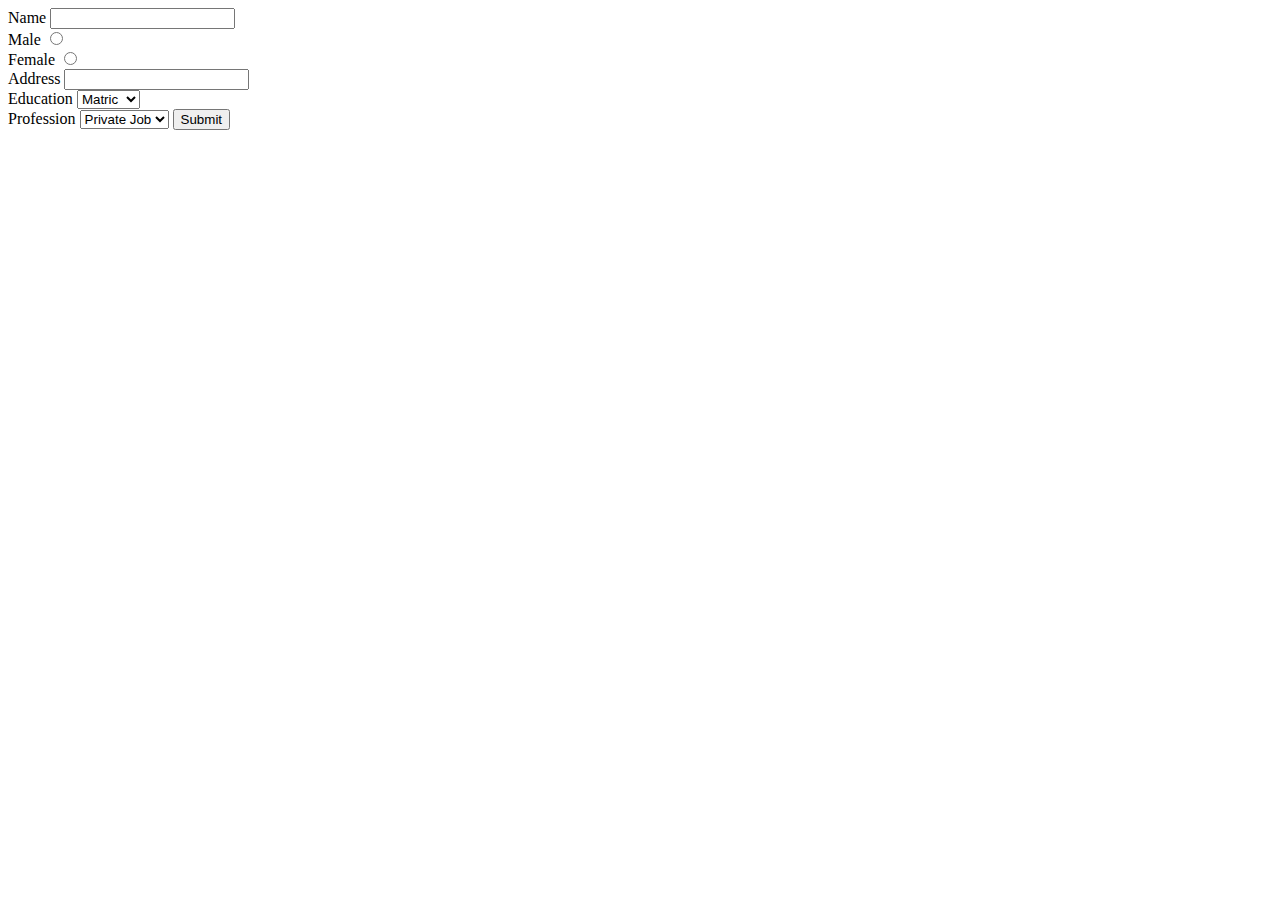
<file: obj1/index.html>
<!DOCTYPE html>
<html lang="en">
<head>
    <meta charset="UTF-8">
    <meta http-equiv="X-UA-Compatible" content="IE=edge">
    <meta name="viewport" content="width=device-width, initial-scale=1.0">
    <script src="./app.js"></script>
    <title>Document</title>
</head>
<body>

    <label for="myname">Name</label>
    <input type="text" id="myname"> <br>
    
    <label for="male">Male</label>
    <input type="radio" id = "male" value="male"> <br>
    
    <label for="female">Female</label>
    <input type="radio" id = "female" value="female"> <br>

    <label for="add">Address</label>
    <input type="text" id="add"> <br>

    <label for="edu">Education</label>
    <select name="edu" id="edu">
        <option value="Matric">Matric</option>
        <option value="inter">inter</option>
        <option value="B.Com">B.Com</option>
        </select>
     <br>

    <label for="Pro">Profession</label>
    <select name="Pro" id="Pro">
        <option value="Private Job">Private Job</option>
        <option value="Gov Job">Gov Job</option>
        <option value="Bussiness">Bussiness</option>
    </select>
        <button type="submit" onclick="save()">Submit</button>





</body>
</html>
</file>
